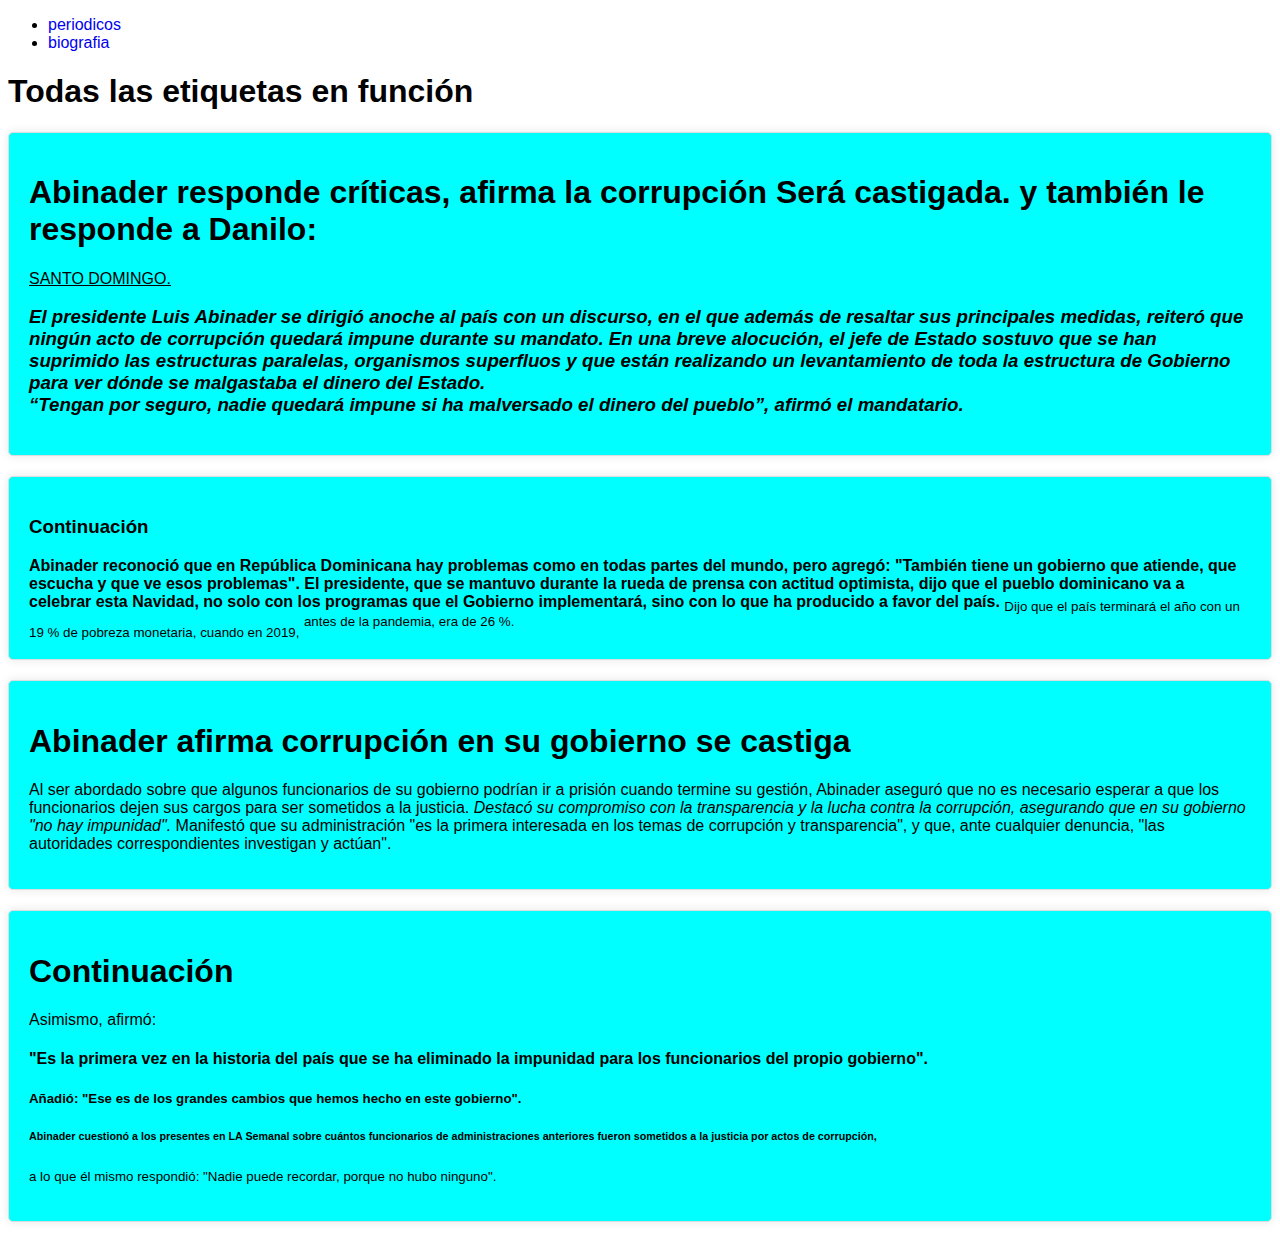
<file: index.html>
<!DOCTYPE html>
<html lang="es">
<head> <link rel="stylesheet" href="styles.css">
    <meta charset="UTF-8">
    <meta name="viewport" content="width=device-width, initial-scale=1.0">
    <title>periodicos</title>
</head>
<body>
   <header>
    <nav>
        <ul>
        
           <li><a href="Periodico.html">periodicos</a></li>
           <li><a href="biografia.html">biografia</a></li>
        </ul>



    </nav>
     <h1>Todas las etiquetas en función</h1>
</header>
    <section id="Abinader responde críticas, afirma
    la corrupción Será castigada. y también le responde a Danilo">
    <h1>Abinader responde críticas, afirma
        la corrupción Será castigada. y también le responde a Danilo:</h1>
        <p>
            <u>SANTO DOMINGO.</u>
           <i>
            <h3>El presidente Luis Abinader se dirigió anoche al país con un discurso, 
            en el que además de resaltar sus principales medidas,
             reiteró que ningún acto de corrupción quedará impune durante su mandato.

          <b>  En una breve alocución, </b>
            el jefe de Estado sostuvo que se han suprimido las estructuras paralelas, 
            organismos superfluos y que están realizando un levantamiento de toda la estructura
             de Gobierno para ver dónde se malgastaba el dinero del Estado.
             <br>
            
            “Tengan por seguro,
             nadie quedará impune si ha malversado el dinero del pueblo”,
              afirmó el mandatario.</h3>
            </i> 
        </p>
    </section>
    <section id="Continuación">
        <h3>Continuación</h3>
        <strong>Abinader reconoció
             que en República Dominicana
              hay problemas como en todas partes del mundo, 
              pero agregó: "También tiene un gobierno que atiende,
               que escucha y que ve esos problemas".

            El presidente, que se mantuvo durante la rueda de prensa con actitud optimista,
             dijo que el pueblo dominicano va a celebrar esta Navidad,
              no solo con los programas que el Gobierno implementará,
               sino con lo que ha producido a favor del país. 
            
            </strong>
            <sub>Dijo que el país terminará el año con un 19 %
                 de pobreza monetaria, cuando en 2019,</sub>   <sup> antes de la pandemia, era de 26 %.</sup>




    </section>
   <section id="Abinader afirma corrupción en su gobierno se castiga" >
    <h1>Abinader afirma corrupción en su gobierno se castiga</h1>

    <p>Al ser abordado sobre que algunos funcionarios de su gobierno podrían ir a
         prisión cuando termine su gestión, Abinader aseguró que no es
          necesario esperar a que los funcionarios dejen sus cargos para ser sometidos a la
           justicia.

      <cite> Destacó su compromiso con la transparencia y la 
        lucha contra la corrupción,
         asegurando que en su gobierno "no hay impunidad".</cite>
        
        Manifestó que su administración
         "es la primera interesada en los temas de corrupción y transparencia", 
         y que, ante cualquier denuncia, 
         "las autoridades correspondientes investigan y actúan".</p>

   </section>
  <section id="Continuación">
    <h1>Continuación</h1>
   <p>Asimismo, afirmó: <h4> "Es la primera vez en la historia del país que se 
    ha eliminado la impunidad para los funcionarios del propio gobierno".</h4>

   <h5> Añadió: "Ese es de los grandes cambios que hemos hecho en este gobierno".</h5>
    
  <h6> Abinader cuestionó a los presentes en LA Semanal sobre cuántos funcionarios
     de administraciones anteriores fueron sometidos a la justicia por actos de corrupción,</h6> 
      <small>a lo que él mismo respondió: "Nadie puede recordar, porque no hubo ninguno".</small> </p>
    </section>
</body>
</html>
</file>
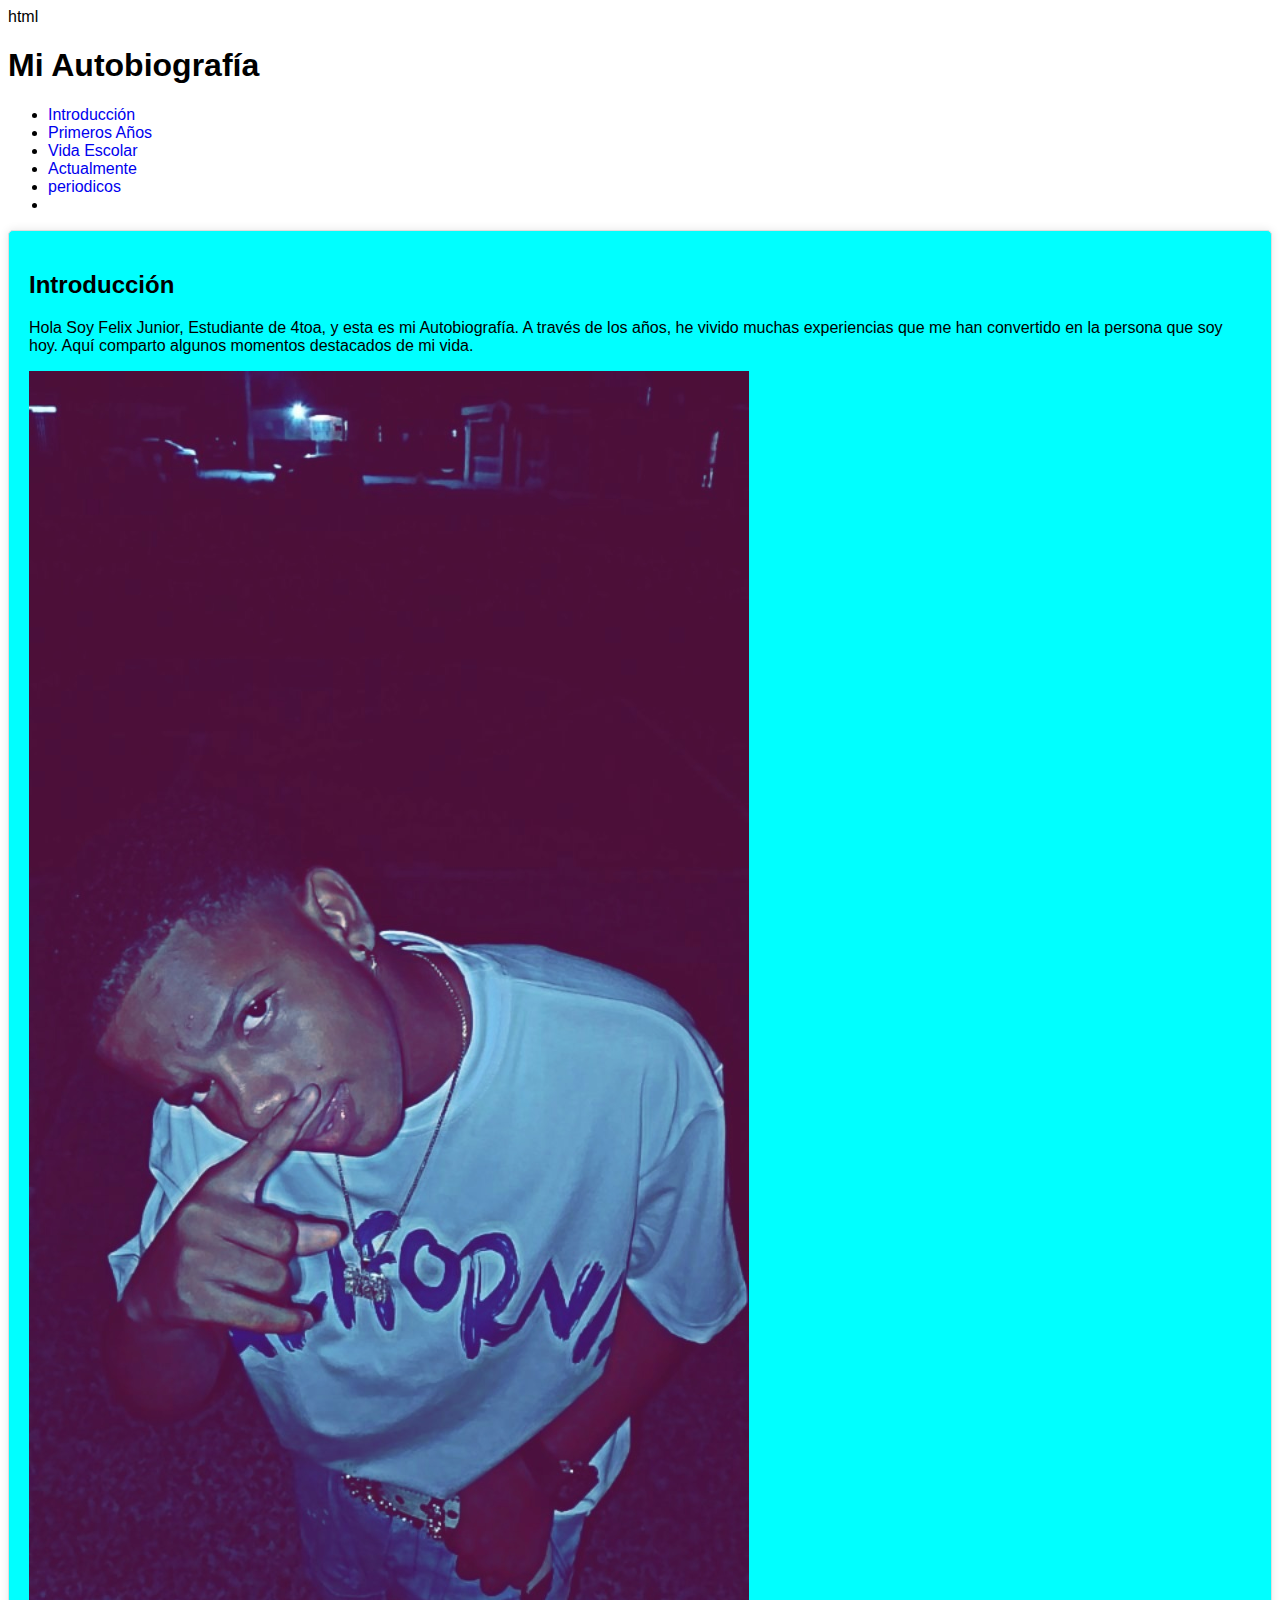
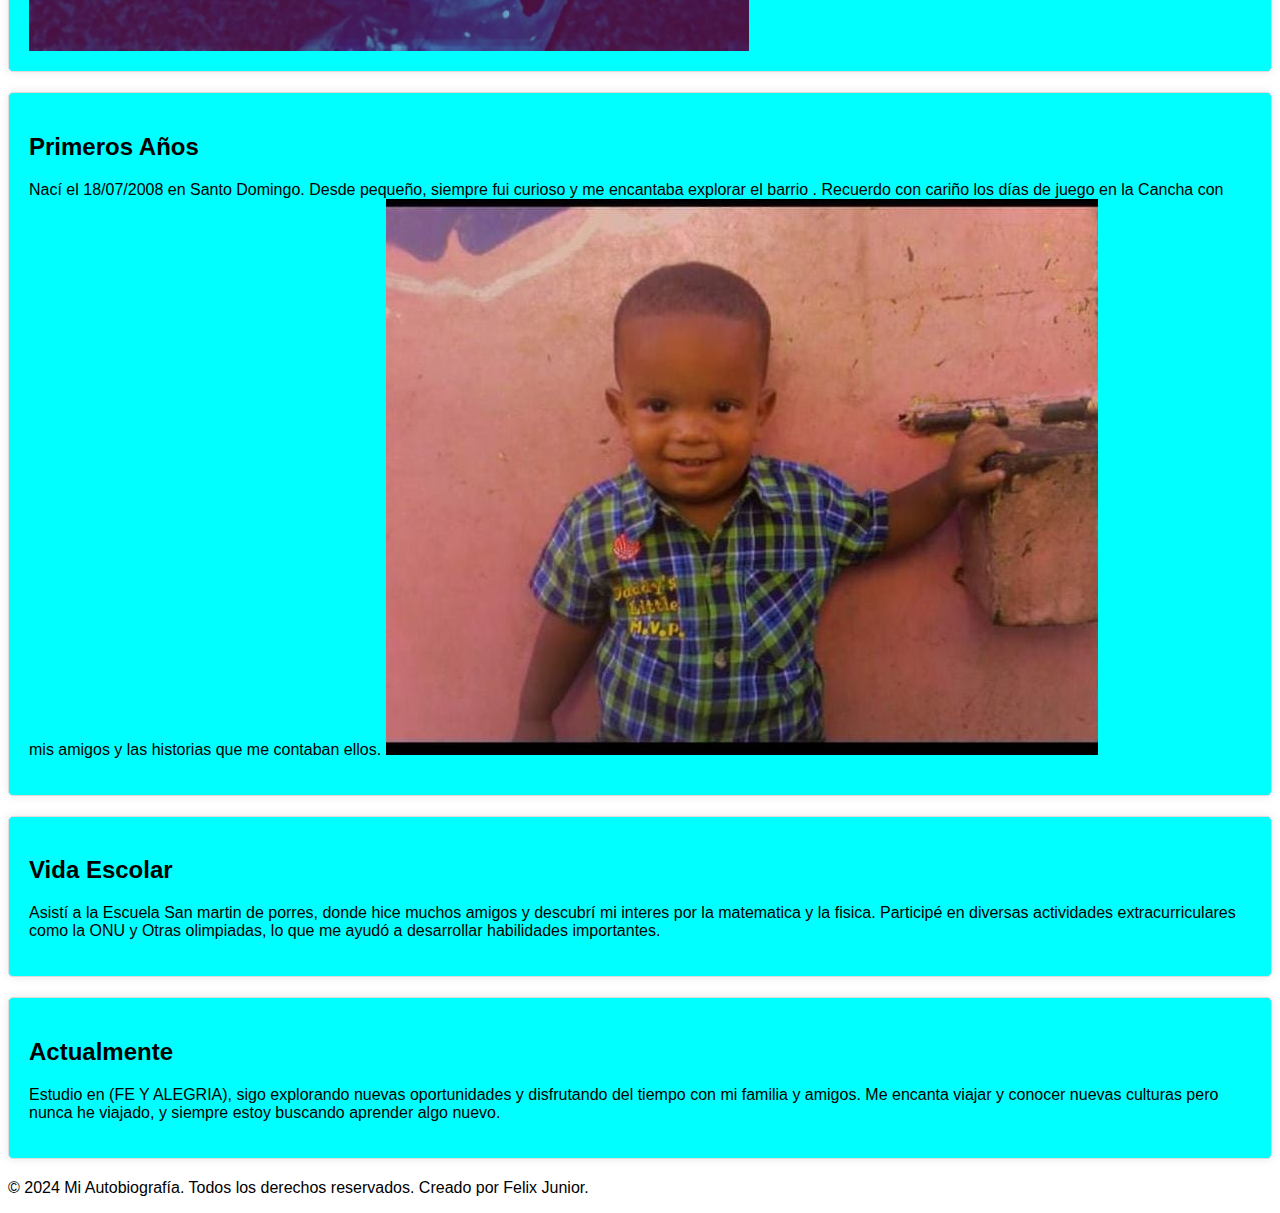
<file: biografia.html>
html
<!DOCTYPE html>
<html lang="es">
<head>
    <meta charset="UTF-8">
    <meta name="viewport" content="width=device-width, initial-scale=1.0">
    <title>Mi Autobiografía</title>
    <link rel="stylesheet" href="styles.css">
</head>
<body>
    <header>
        <h1>Mi Autobiografía</h1>
        <nav>
            <ul>
                <li><a href="#intro">Introducción</a></li>
                <li><a href="#early-years">Primeros Años</a></li>
                <li><a href="#school">Vida Escolar</a></li>
                <li><a href="#present">Actualmente</a></li>
                 <li><a href="Periodico.html">periodicos</a></li>
                <li><a href="etiquetas.html"></a></li>
            </ul>
        </nav>
    </header>

    <section id="intro">
        <h2>Introducción</h2>
        <p>Hola Soy Felix Junior, Estudiante de 4toa, y esta es mi Autobiografía. A través de los años, he vivido muchas experiencias que me han convertido en la persona que soy hoy. Aquí comparto algunos momentos destacados de mi vida.</p>
        <img src="grande.jpeg" alt="Foto de introducción de la familia">
    </section>

    <section id="early-years">
        <h2>Primeros Años</h2>
        <p>Nací el 18/07/2008 en Santo Domingo. Desde pequeño, siempre fui curioso y me encantaba explorar el barrio . Recuerdo con cariño los días de juego en la Cancha con mis amigos y las historias que me contaban ellos.
<img src="WhatsApp Image 2024-11-17 at 5.21.00 PM.jpeg" alt="">
    </section>

    <section id="school">
        <h2>Vida Escolar</h2>
        <p>Asistí a la Escuela San martin de porres, donde hice muchos amigos y descubrí mi interes por la matematica y la fisica. Participé en diversas actividades extracurriculares como la ONU y Otras olimpiadas, lo que me ayudó a desarrollar habilidades importantes.</p>

    </section>

    <section id="present">
        <h2>Actualmente</h2>
        <p>Estudio en (FE Y ALEGRIA), sigo explorando nuevas oportunidades y disfrutando del tiempo con mi familia y amigos. Me encanta viajar y conocer nuevas culturas pero nunca he viajado, y siempre estoy buscando aprender algo nuevo.</p>

    </section>

    <footer>
        <p>&copy; 2024 Mi Autobiografía. Todos los derechos reservados. Creado por Felix Junior.</p>
    </footer>
</body>
</html>
</file>
<file: styles.css>
section {
     margin-bottom: 20px;
      padding: 20px;
       background-color: aqua; 
       border-radius: 5px; 
       box-shadow: 0 0 10px rgba(0, 0, 0, 0.1);
        border: 1px solid #ddd; /* Añade un borde alrededor de la sección */ 
        transition: transform 0.3s, box-shadow 0.3s; /* Añade transiciones suaves */}
        a{
            text-decoration: aqua;

        }
        body{
            font-family: 'Franklin Gothic Medium', 'Arial Narrow', Arial, sans-serif;
            background-color: white;
         }
</file>
